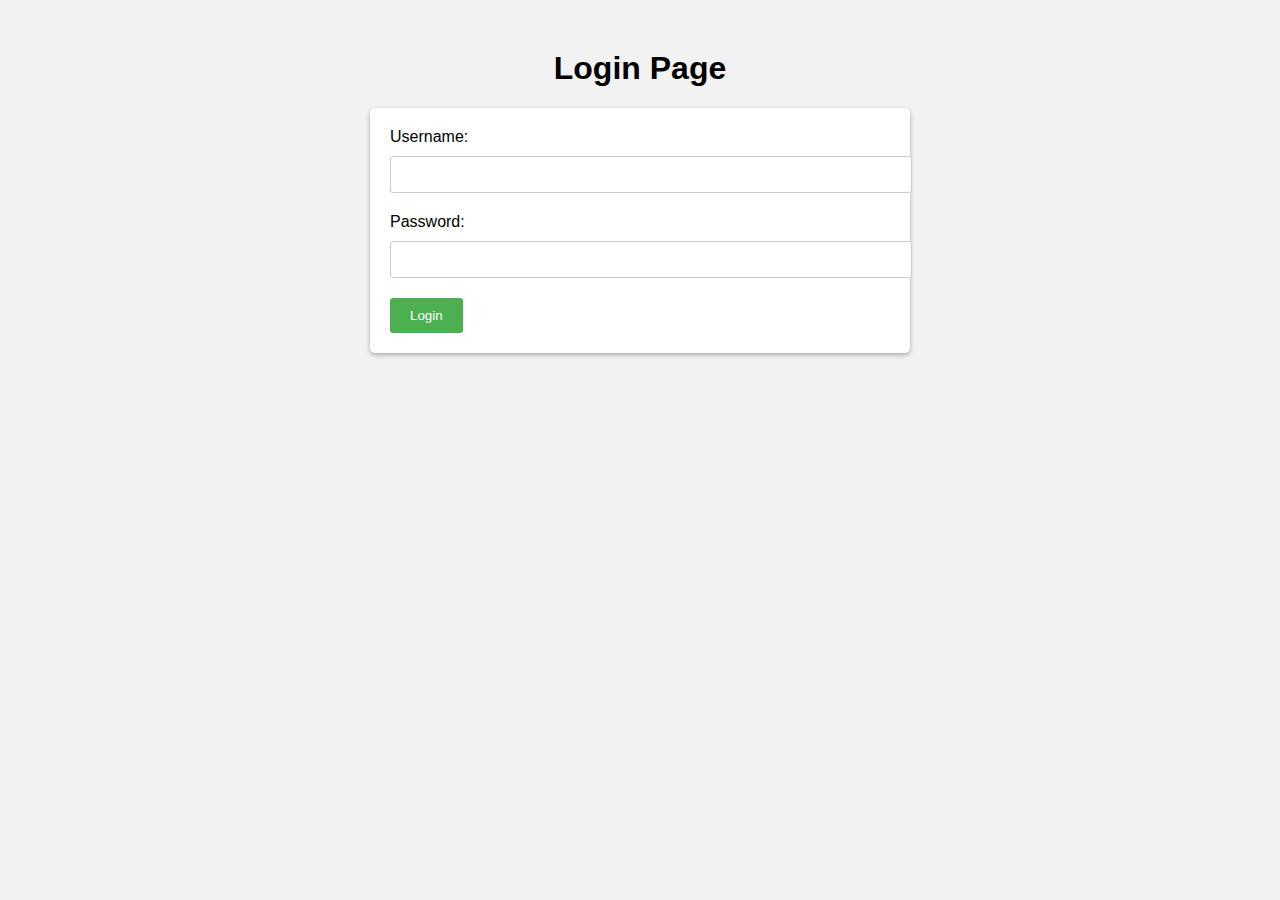
<file: index.html>
<!DOCTYPE html>
<html>
<head>
	<meta charset="UTF-8">
	<title>Login Page</title>
	<link rel="stylesheet" type="text/css" href="style.css">
</head>
<body>
	<div class="container">
		<h1>Login Page</h1>
		<form id="login-form" method="post">
			<div class="form-group">
				<label for="username">Username:</label>
				<input type="text" id="username" name="username" required>
			</div>
			<div class="form-group">
				<label for="password">Password:</label>
				<input type="password" id="password" name="password" required>
			</div>
			<div class="form-group">
				<button type="submit">Login</button>
			</div>
		</form>
	</div>

	<script src="login.js"></script>
</body>
</html>
</file>
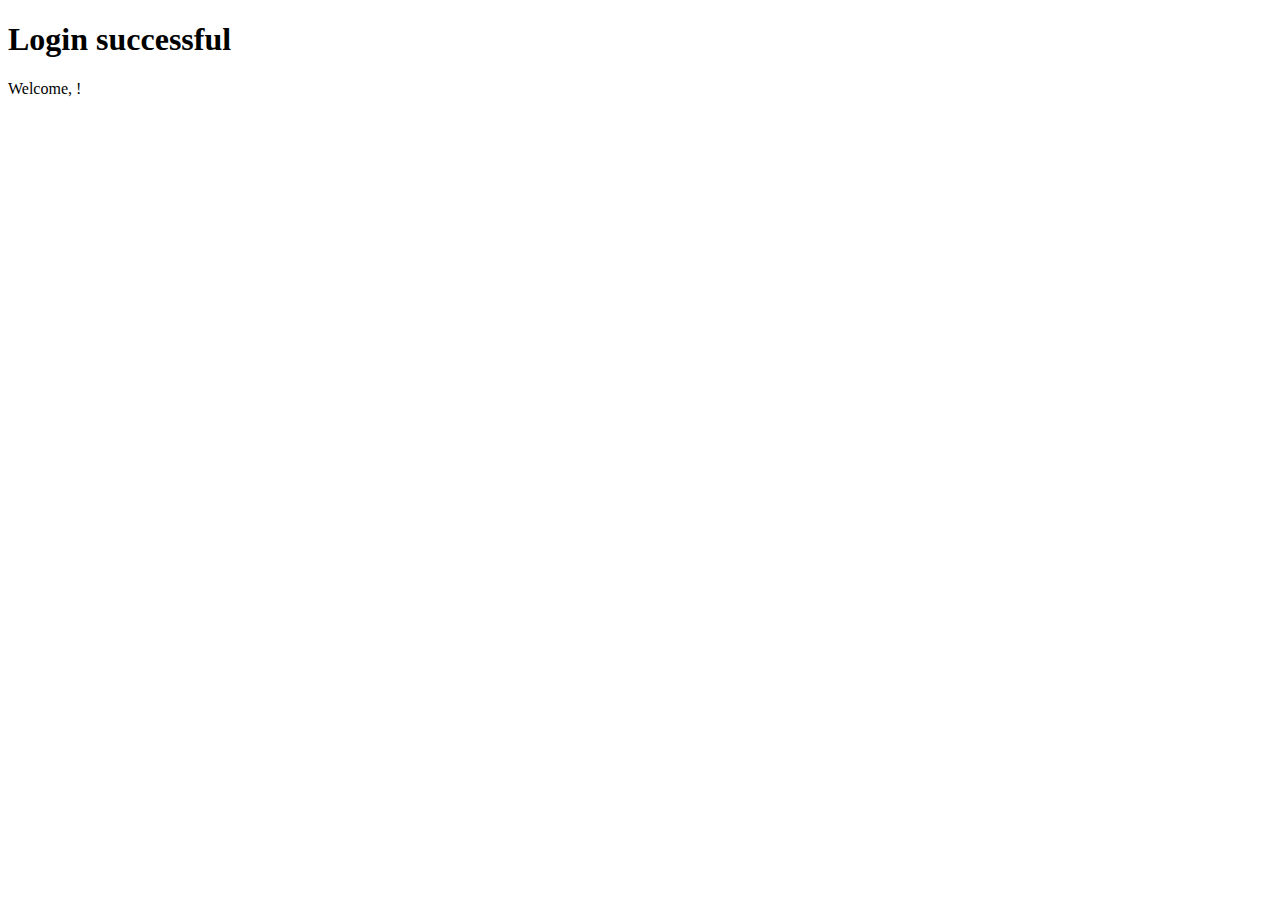
<file: success.html>
<!DOCTYPE html>
<html>
  <head>
    <meta charset="utf-8">
    <title>Login Page - Success</title>
  </head>
  <body>
    <h1>Login successful</h1>
    <p>Welcome, <span id="username"></span>!</p>

    <script>
      const urlSearchParams = new URLSearchParams(window.location.search);
      const params = Object.fromEntries(urlSearchParams.entries());

      const username = params.username;
      document.getElementById("username").textContent = username;
    </script>
  </body>
</html>
</file>
<file: style.css>
body {
    font-family: Arial, sans-serif;
    background-color: #f2f2f2;
  }
  
  h1 {
    text-align: center;
    margin-top: 50px;
  }
  
  form {
    background-color: #fff;
    max-width: 500px;
    margin: 0 auto;
    padding: 20px;
    border-radius: 5px;
    box-shadow: 0 2px 5px rgba(0, 0, 0, 0.3);
  }
  
  label {
    display: block;
    margin-bottom: 10px;
  }
  
  input[type="text"],
  input[type="password"] {
    width: 100%;
    padding: 10px;
    border: 1px solid #ccc;
    border-radius: 3px;
    margin-bottom: 20px;
  }
  
  button[type="submit"] {
    background-color: #4CAF50;
    color: #fff;
    padding: 10px 20px;
    border: none;
    border-radius: 3px;
    cursor: pointer;
  }
  
  button[type="submit"]:hover {
    background-color: #45a049;
  }
</file>
